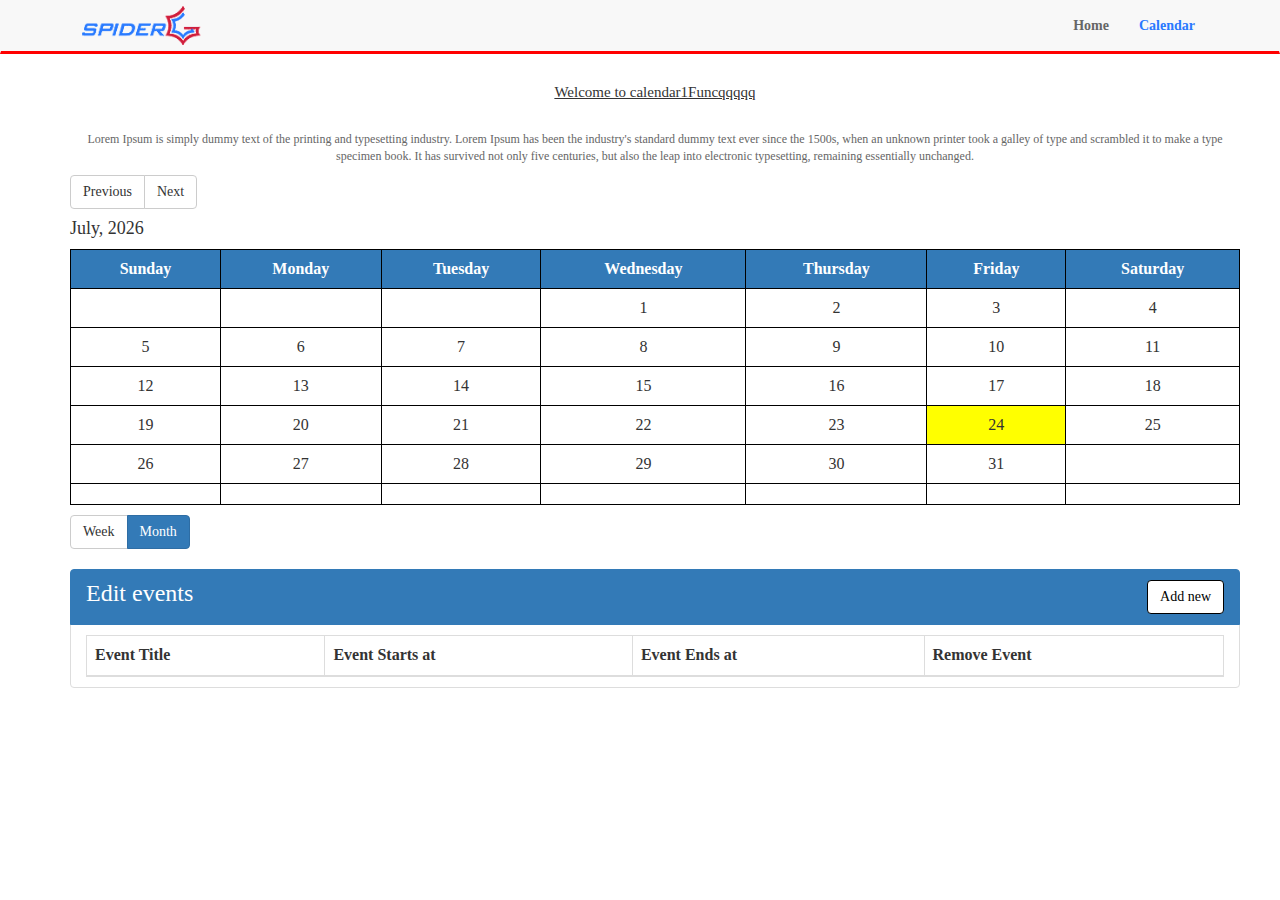
<file: Calendar_New_Final/Calendar_One/index.html>
<!DOCTYPE >
<html lang="en">
   <head>
      <meta charset="UTF-8" />
      <title>Calendar Test--Vikas Anand</title>
	   
	     <script src="lib/jquery-2.2.1.min.js"></script>	   
      <script src="lib/angular.js"></script>
      <script src="lib/angular-route.js"></script>
      <script src="com/module/app.js"></script>
      
      <script src="com/controllers/navController.js"></script>
      <script src="com/controllers/homeController.js"></script>
      <script src="com/controllers/calendarController.js"></script>
	   <script src="com/directive/monthDirective.js"></script>
	   <script src="com/directive/weekCalendar.js"></script>
	   
	   <script src="lib/bootstrap.js"></script>
    <script src="lib/bootstrap-datetimepicker.js"></script>
    <script src="lib/moment-with-locales.js"></script>
      <script src="lib/moment@2.17.1.js"></script>
      <script src="lib/ui-bootstrap-tpls.js"></script>
      <script src="lib/rrule@2.2.0.js"></script>
      <script src="lib/angular-bootstrap-calendar@0.29.1.js"></script>
      <script src="com/service/helpers.js"></script>
      <link href="css/bootstrap.css" rel="stylesheet" />
      <link href="css/custom.css" rel="stylesheet" />
	   
   </head>
   <body ng-app="app">
      <div class="container-fluid">
         <div class="row" ng-controller= "navController" ng-include="'com/view/navTop.html'"></div>
      </div>
      <div class="container">
         <div class="row">
            <div class="col-md-12">
               <!-- Middle Content of all pages -->
               <ng-view></ng-view>
            </div>
         </div>
      </div>
   </body>
</html>
</file>
<file: Calendar_New_Final/Calendar_One/css/custom.css>
body {
  font-family: "verdana";
  font-size: 14px;
/*	background-color: red;*/;
}

.navbar {
  border: 1px solid transparent;
  border-bottom: 3px solid red;
  border-radius: 0px;
}

.navbar-default {
  margin-bottom: 0px;
}

.logo {
  width: 87%;
}

.navbar-default .navbar-nav>li>a {
  color: #666;
  font-size: 14px;
  font-weight: 600;
}

.navbar-default .navbar-nav>li>a:hover {
  color: #2979ff;
}

.navbar-default .navbar-nav > .active > a, .navbar-default .navbar-nav > .open > a, .navbar-default .navbar-nav > .open > a:hover, .navbar-default .navbar-nav > .open > a:focus {
  background-color: transparent;
}

.navbar-default .navbar-nav > .active > a, .navbar-default .navbar-nav > .active > a:hover, .navbar-default .navbar-nav > .active > a:focus {
  cursor: default;
  background-color: transparent;
  color: #2979ff;
}

.headerTxt {
  text-align: center;
  font-size: 15px;
  text-decoration: underline;
/*	font-weight: 600;*/
  margin: 30px 0;
}

.homeContent {
  text-align: center;
  font-size: 12px;
  color: #666;
}

.contentImg {
  width: 40%;
  margin: 0px auto;
  padding: 20px 0px;
  -webkit-transition: all 0.5s;
  -webkit-filter: none;
}

.solutionMain {
  margin: 30px 0;
}

.solutionOuter h4, .solutionOuter h6 {
  line-height: 16px;
  margin: 25px 0px;
  color: #666;
  text-align: center;
}

.solutionOuter a {
  text-decoration: none;
}

.solutionOuter a .contentImg:hover {
  -webkit-filter: sepia(100%);
}

.readBtn {
  padding: 10px 20px;
  display: inline-block;
  color: #fff;
/*    border: 2px solid #666;*/
  border-radius: 30px;
  text-align: center;
  background-color: #26a4f5;
}

.readBtn:hover {
  color: #fff;
/*    border: 2px solid #26a4f5;*/
  background-color: #666;
}

.readBtn span {
  display: block;
}

.socialIcons {
  margin-top: 70px;
	/*margin: 0px auto;*/;
}

.iconHeading {
  text-align: center;
    /*margin: 50px 0;*/
  font-size: 20px;
}

.socialRight {
  width: 100%;
  height: auto;
  border: 1px solid transparent;
  border-radius: 10px;
  background-color: #f8df2f;
  position: relative;
}

.innerBoxRight {
  width: 100%;
  height: auto;
  border: 1px solid transparent;
  border-radius: 10px;
  background-color: #fff;
  margin: 5px 0;
}

.customBtn {
  background-color: #e3e3e2;
  color: #000000;
}

.customBtn:hover {
  background-color: #000000;
  color: #f8df2f;
}

/*
.btn-group > .btn:last-child:not(:first-child), .btn-group > .dropdown-toggle:not(:first-child) {
    border-top-left-radius: 4px;
    border-bottom-left-radius: 4px;
	
}
*/

.headingTags .btn, .headingTags .btn-group, .headingTags .btn-group > .btn:first-child:not(:last-child):not(.dropdown-toggle),.headingTags .btn-primary, .headingTags .btn-group > .btn:last-child:not(:first-child), .headingTags .btn-group > .dropdown-toggle:not(:first-child),.headingTags .btn-group > .btn:not(:first-child):not(:last-child):not(.dropdown-toggle) {
/*
	border-top-right-radius: 4px;
    border-bottom-right-radius: 4px;
*/
  border-radius: 4px;
  border-color: #000;
  color: #000;
  background-color: #fff;
/*	margin: 0px 10px;*/;
}

.headingTags .btn:hover, .headingTags .btn-group > .btn:first-child:not(:last-child):not(.dropdown-toggle):hover, .headingTags .btn-primary:active:hover, .headingTags .btn-group > .btn:last-child:not(:first-child):hover, .headingTags .btn-group > .dropdown-toggle:not(:first-child):hover, .headingTags .btn-group > .btn:not(:first-child):not(:last-child):not(.dropdown-toggle):hover {
  color: #fff;
  background-color: #000;
  border-color: #fff;
}

.btn:active, .btn.active {
  box-shadow: none;
}

.addEventTable {
/*
	background-color: #cedb1a;
	padding: 10px;
*/;
}

.addEventTable table {
  margin-bottom: 0px;
}

.addEventTable .form-control {
  background-color: #000;
  color: #fff;
  border: 1px solid #fff;
}

.addEventTable .tableBtn .btn-default {
  color: #fff;
  background-color: #000;
  border: 1px solid #fff;
}

.addEventTable .tableBtn .btn-default:hover {
  color: #000;
  background-color: #fff;
  border: 1px solid #000;
}

.btn-link {
  color: #fff;
  outline: none;
}

.btn-link:hover, .btn-link:focus {
  color: #000;
  outline: none;
}

.selectedAlert h4 {
  display: inline-block;
}

.selectedAlert h3 {
  text-align: center;
  text-decoration: underline;
}

#monthTable, .weekTable {
  width: 100%;
  border: 1px solid #000;
  margin-bottom: 10px;
}

#monthTable th,.weekTable th {
  padding: 1rem;
  text-align: center;
  background-color: #337ab7;
  border: 1px solid #000;
  color: #fff;
}

#monthTable td, .weekTable td {
  padding: 1rem;
  text-align: center;
  border: 1px solid #000;
}

#monthTable thead, .weekTable thead {
  background-color: #f1f1f1;
}

#monthTable .today, .weekTable .today {
  font-weigth: 700;
  background-color: yellow;
}

#monthTable .eventToday, .weekTable .eventToday {
  font-weigth: 700;
  background-color: #28ca8e;
  cursor: pointer;
}

.input-group {
  width: 100%;
}

#addEventBtn {
  margin: 25px 0px;
}

form {
  margin: 20px 0px;
}
/*-----------------------------------------------Media Query----------------------------------*/

@media (min-width : 320px) and (max-width : 500px) {
  .logo {
    width: 19%;
  }
}

@media (min-width : 501px) and (max-width : 767px) {
  .logo {
    width: 19%;
  }
}
</file>
